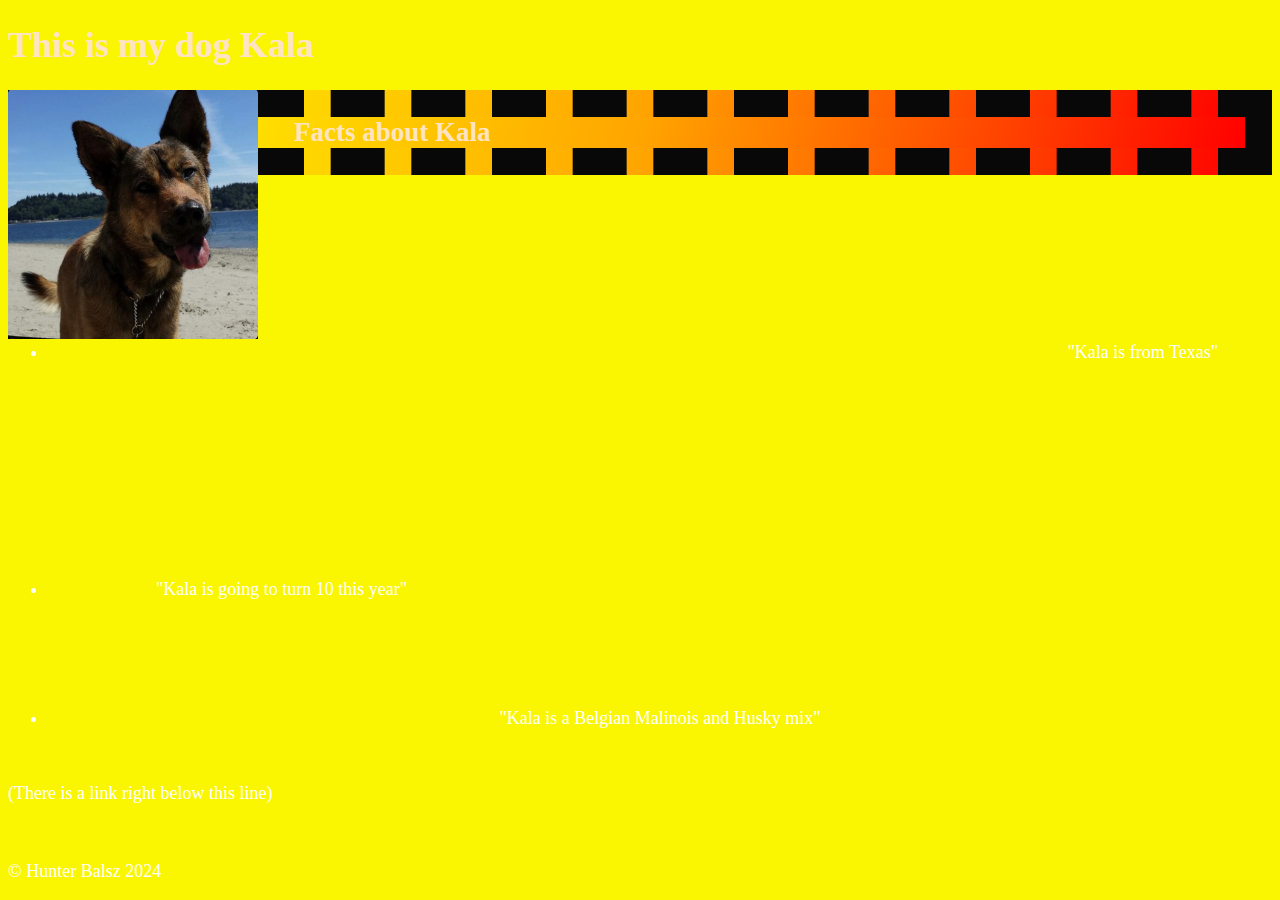
<file: index.html>
<!DOCTYPE html>
<html lang="en">

<head>
    <meta charset="UTF-8">
    <meta name="viewport" content="width=device-width, initial-scale=1.0">
    <meta name="description"
        content="This is a webpage going over a few facts about my dog!"/>
        <link rel="stylesheet" href="Kala_styles.css">
    <title>This is my dog Kala</title>
</head>

<body>
    <header class="header">
        <!--This will be at the top of the page-->
        <h1 class="header">This is my dog Kala</h1>
        <img width="250px" src="Kala.html/Images/Kala.png" alt="It is a picture of my dog Kala at the beach looking at the camera, tilting her head and panting.">
    </header>
    <main id="Kala_info">
        <h2 class="header" id="facts">Facts about Kala</h2>
        <ul>
            <li id="info_1">
                "Kala is from Texas"
            </li>
            <li id="info_2">
                "Kala is going to turn 10 this year"
            </li>
            <li id="info_3">
                "Kala is a Belgian Malinois and Husky mix"
            </li>
        </ul>
        <!--Brief description to Kala-->
        <p>(There is a link right below this line)</p>
        <a href="info.html" class="link">Click here for more info</a>
    </main>
    <footer>
        <!--This will be at very bottom of page-->
        <p>&copy; Hunter Balsz 2024</p>
    </footer>
</body>

</html>
</file>
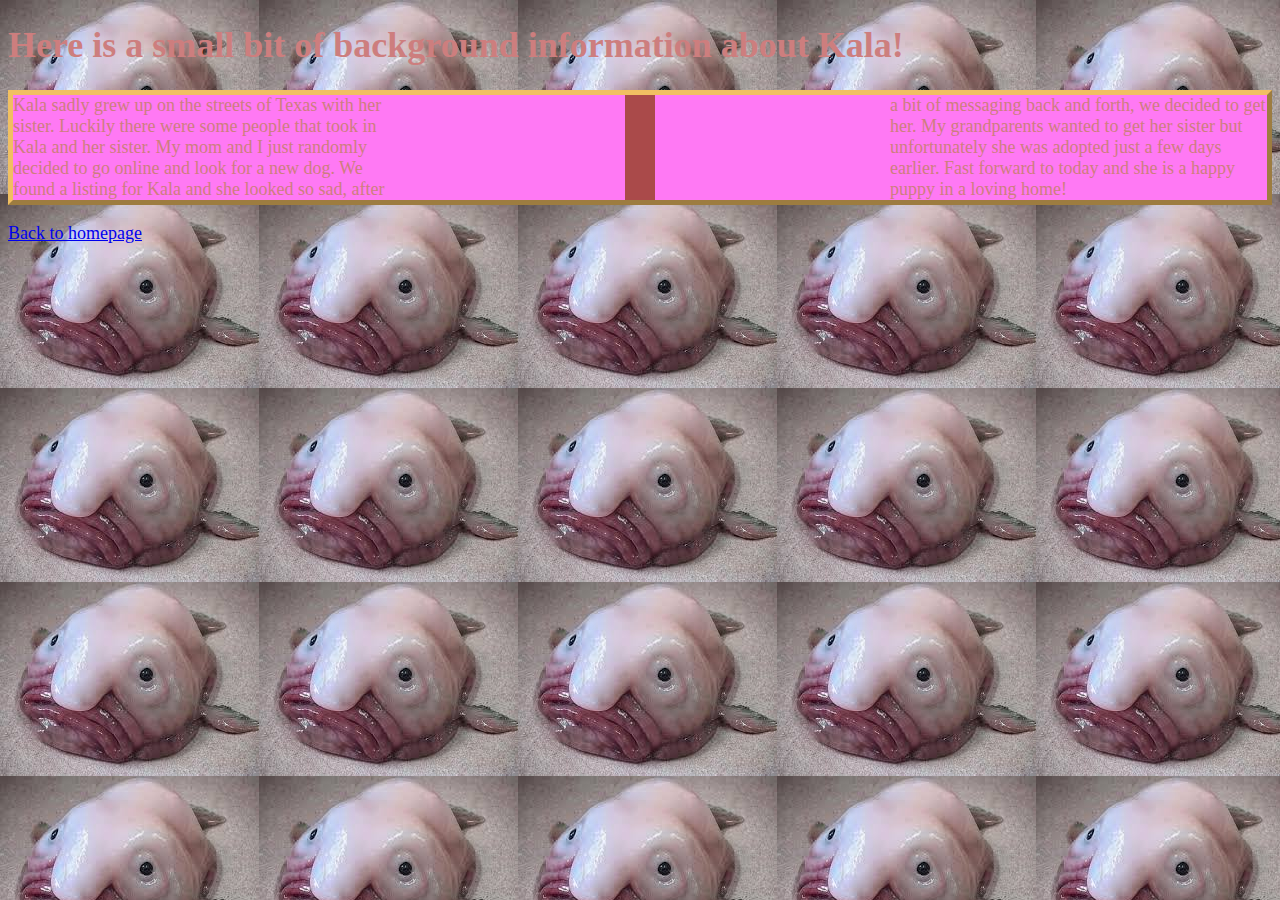
<file: info.html>
<!DOCTYPE html>
<html lang="en">

<head>
    <meta charset="UTF-8">
    <meta name="viewport" content="width=device-width, initial-scale=1.0">
    <link rel="stylesheet" href="Styles.css">
    <title>Document</title>
</head>
<h1 class="header">Here is a small bit of background information about Kala!</h1>

<body>
    <p id="content" class="content">Kala sadly grew up on the streets of Texas with her sister. Luckily there were some people that took in Kala and
        her sister. My mom and I just randomly decided to go online and look for a new dog. We found a listing for Kala
        and she looked so sad, after a bit of messaging back and forth, we decided to get her. My grandparents wanted to
        get her sister but unfortunately she was adopted just a few days earlier. Fast forward to today and she is a
        happy puppy in a loving home!</p>
    <a href="index.html" class="link">Back to homepage</a>
</body>

</html>
</file>
<file: Kala_styles.css>
/* ONLY ALLOWED HEX AND RGB COLOR CODES */

body {
    background-color: #faf602;
    color:hsl(0, 0%, 100%);
    font-size: large;
    font-family:Georgia, 'Times New Roman', Times, serif ;
}

img {
    float: left;
    margin-right: 2em;
}

#facts {
    background: linear-gradient(290deg, #ff0000 0%, #ffa500 50%, #ffff00 100%);
    border: 1em dashed #080808;
}

#info_1 {
    padding: 8em 3em;
    text-align: right;
}

#info_2{
    padding: 4em 6em;
    text-align: left;
}

#info_3{
    padding: 2em 7em;
    text-align: center;
}

.header {
    color:#ffe4c4
}

.link {
    color: #faf602;
}
</file>
<file: Styles.css>
body {
    background-color: #faf602;
    color:hsl(0, 44%, 65%);
    font-size: large;
    font-family:Georgia, 'Times New Roman', Times, serif ;
    background: hsl(0, 0%, 99%) url(Kala.html/Images/download.jpg);
}

#link {
    color: #ffb6c1;
}

#content {
    background: rgb(255, 121, 244);
    border: thick outset #f1bf62;
}

.content {
    columns: 2;
    column-gap: 500px;
    column-rule: 30px solid rgb(170, 74, 74);
}
</file>
